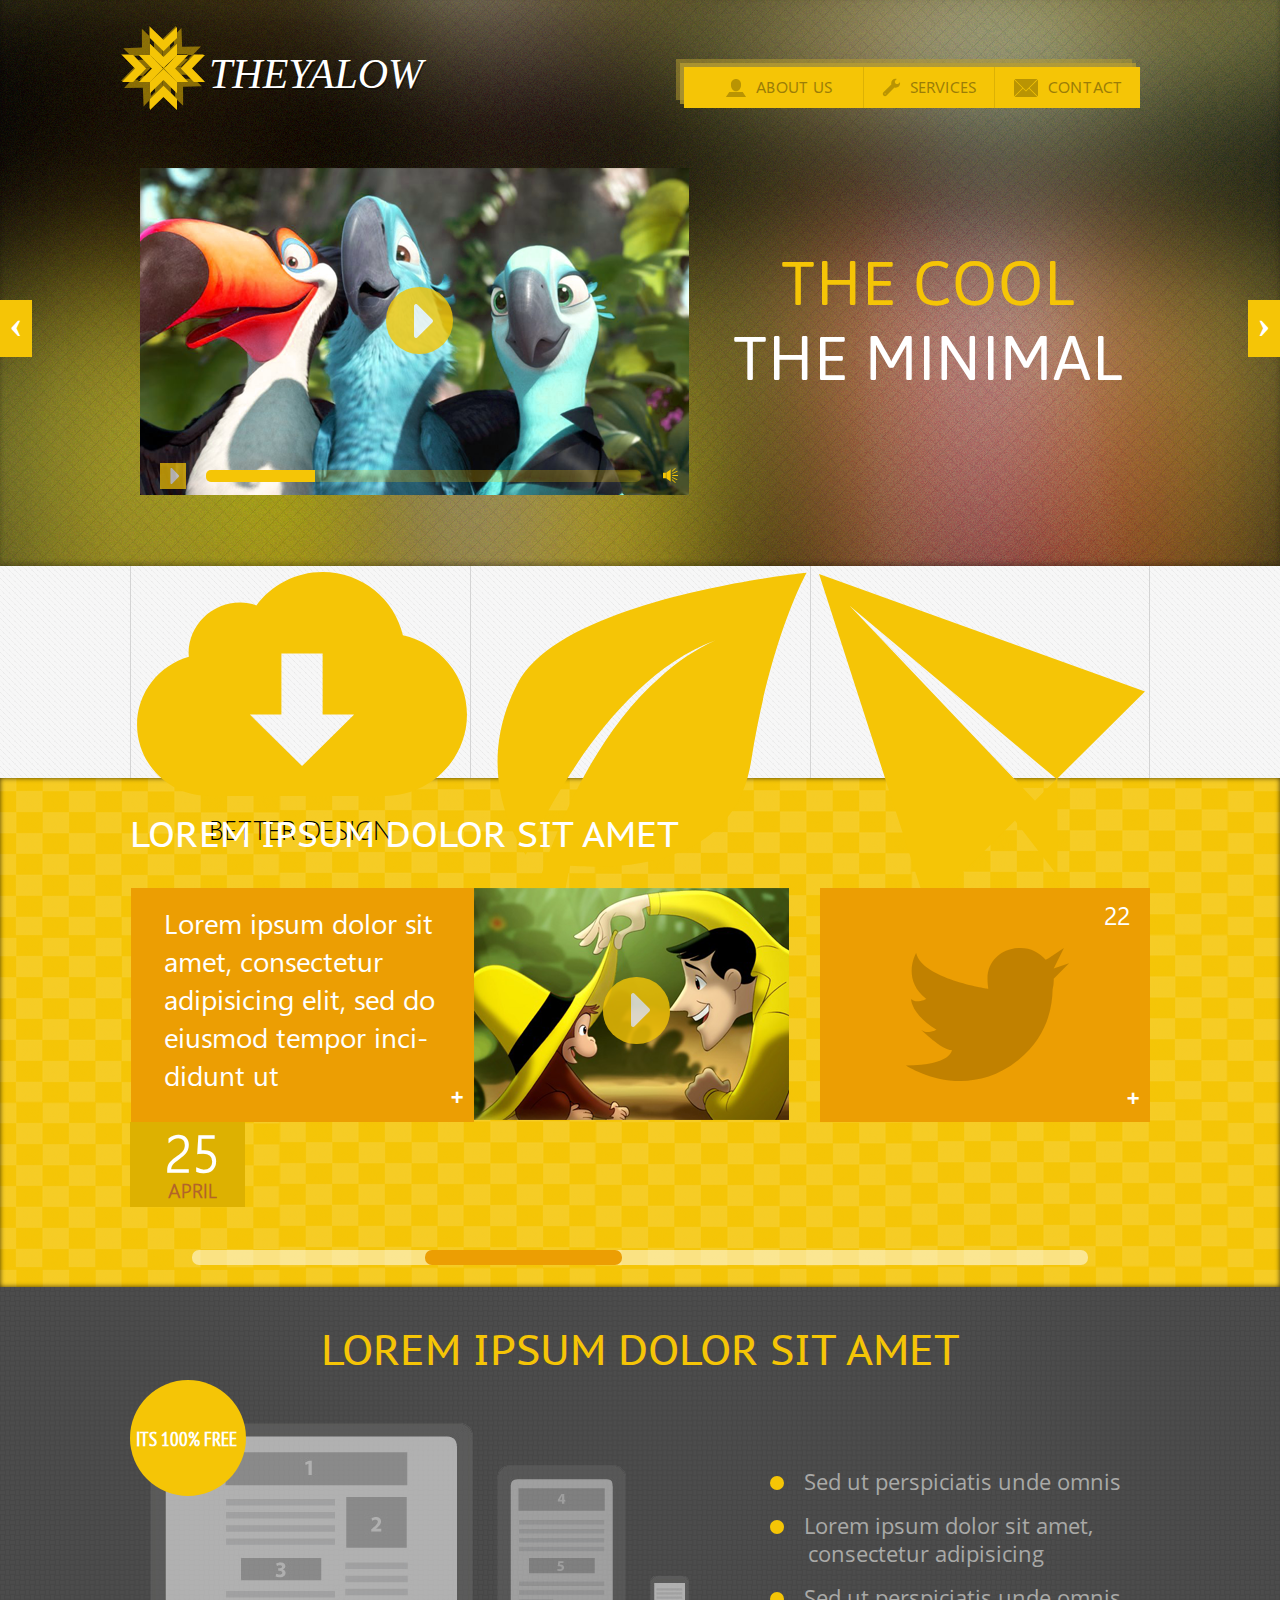
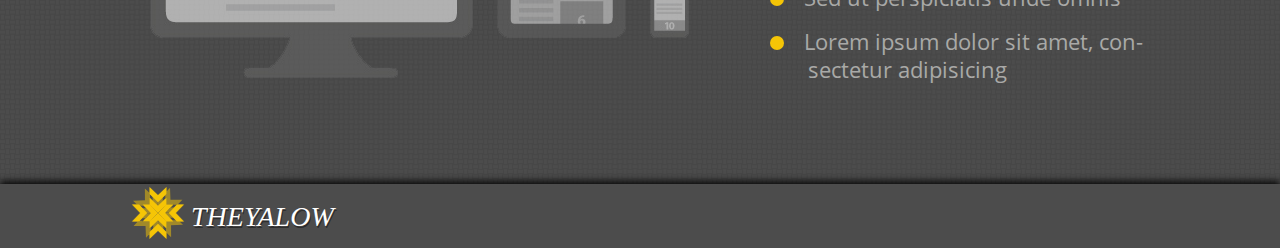
<file: projects/theyalow/index.html>
<!DOCTYPE html>
<html lang="en">
<head>
    <meta charset="UTF-8" />
    <meta name="viewport" content="width=device-width, initial-scale=1.0" />
    <meta http-equiv="X-UA-Compatible" content="ie=edge" />
    <link rel="stylesheet" href="styles/fonts.css" />
    <link rel="stylesheet" href="styles/main.css" />
    <title>Theyalow</title>
</head>
<body>
    <main>
        <header class="desktop-header">
            <div class="logo">
                <div class="logo-image">
                    <img src="images/logo-back.svg" alt="logo-back" />
                    <img src="images/logo-front.svg" alt="logo-front" />
                </div>
                <div class="logo-text">Theyalow</div>
            </div>
            <nav>
                <ul class="main-navigation">
                    <li><a href="#"><img class="nav-icon" src="images/man-icon.svg" alt="man" /> About us</a></li>
                    <li><a href="#"><img class="nav-icon" src="images/service-icon.svg" alt="man" /> Services</a></li>
                    <li><a href="#"><img class="nav-icon" src="images/letter-icon.svg" alt="man" /> Contact</a></li>
                </ul>
            </nav>
        </header>
        <header class="mobile-header">
            <div class="logo">
                <div class="logo-image">
                    <img src="images/logo-back.svg" alt="logo-back" />
                    <img src="images/logo-front.svg" alt="logo-front" />
                </div>
                <div class="logo-text">Theyalow</div>
            </div>
            <div class="mobile-nav-item"><a href="#"><img class="nav-icon" src="images/man-icon.svg" alt="man" /> About us</a></div>
            <div class="mobile-nav-item"><a href="#"><img class="nav-icon" src="images/service-icon.svg" alt="man" /> Services</a></div>
            <div class="mobile-nav-item"><a href="#"><img class="nav-icon" src="images/letter-icon.svg" alt="man" /> Contact</a></div>
        </header>
        <div class="navigation-button left-button">&#8249;</div>
        <div class="main-content">
            <div class="main-content-video-container">
                <video class="dekstop-video" width="549" height="327" poster="images/video-placeholder.png"></video>
                <video class="mobile-video" poster="images/mobile-video-placeholder.png"></video>
                <div class="video-controls">
                    <div class="play-button-container">
                        <div class="play-button"><img src="images/play.svg" alt="play" /></div>
                    </div>
                    <div class="playback-controls">
                        <div class="small-play-button">
                            <img src="images/play.svg" alt="play" />
                        </div>
                        <div class="playback-progress">
                            <div class="playback-background"></div>
                            <div class="playback-foreground"></div>
                        </div>
                        <div class="mute-button">
                            <img src="images/mute.svg" alt="play" />
                        </div>
                    </div>
                </div>
            </div>
            <h1>
                The cool <br /><span class="main-white-text">The minimal</span>
            </h1>
        </div>
        <div class="navigation-button right-button">&#8250;</div>
    </main>
    <section id="advantages">
        <div class="advantage-item">
            <img class='advantage-icon' src="images/cloud.svg" alt="better-design" />
            <h3 class="advantage-item-heading">Better design</h3>
        </div>
        <div class="advantage-item">
            <img class='advantage-icon' src="images/leaf.svg" alt="better-design" />
            <h3 class="advantage-item-heading">Customise</h3>
        </div>
        <div class="advantage-item">
            <img class='advantage-icon' src="images/paper-wing.svg" alt="better-design" />
            <h3 class="advantage-item-heading">Its free</h3>
        </div>
    </section>
    <section id="materials">
        <h2>Lorem ipsum dolor sit amet</h2>
        <div class="materials-container">
            <div class="material tweet-box">
                Lorem ipsum dolor sit amet, consectetur adipisicing elit, sed do eiusmod tempor inci-didunt ut
                <span class="plus-sign">+</span>
            </div>
            <div class="tweet-video">
                <video poster="images/materials-video-placeholder.png"></video>
                <div class="video-controls">
                    <div class="play-button-container">
                        <div class="play-button"><img src="images/play.svg" alt="play" /></div>
                    </div>
                </div>
            </div>
            <div class="material tweet-icon">
                <img src="images/twitter.svg" alt="twiiter" />
                <span class="date-sign">22</span>
                <span class="plus-sign">+</span>
            </div>
        </div>
        <div class="material-date-container">
            <div class="material-date">
                25 <div class="month">April</div>
            </div>
        </div>
        <div class="slider-container">
            <input type="range" min="1" max="100" value="34" class="slider" id="mySlider">
        </div>
    </section>
    <section id="tweet-form">
        <div class="tweet-logo-container">
            <img src="images/twitter.svg" alt="twiiter" />
        </div>
        <div class="tweet-messages">
            <div class="message message-1">Daily Mobile UI Design Inspiration #1 <br /> via @cssauthor</div>
            <div class="message message-2">Daily Mobile UI Design Inspiration #1 <br /> via @cssauthor</div>
            <div class="message message-3">Daily Mobile UI Design Inspiration #1 <br /> via @cssauthor</div>
            <form action="#" class="send-tweet-form">
                <input type="text" class="tweet-input" /><input type="submit" class="submit-button" value="Tweet" />                
            </form>
        </div>
    </section>
    <section id="promotions">
        <h2>Lorem ipsum dolor sit amet</h2>
        <div class="promotion-container">
            <div class="promotion-images">
                <div class="promotion-free-text">
                    Its 100% free
                </div>
                <img src="images/desktop.png" alt="desktop" />
                <img class="aligned-image" src="images/tablet.png" alt="tablet" />
                <img class="aligned-image" src="images/mobile.png" alt="mobile" />
            </div>
            <ul class="promotion-items">
                <li><span class="orange-circle"></span> Sed ut perspiciatis unde omnis</li>
                <li><span class="orange-circle"></span> Lorem ipsum dolor sit amet, consectetur adipisicing</li>
                <li><span class="orange-circle"></span> Sed ut perspiciatis unde omnis</li>
                <li><span class="orange-circle"></span> Lorem ipsum dolor sit amet, con-sectetur adipisicing</li>
            </ul>
        </div>
    </section>
    <footer>
        <div class="logo">
            <div class="logo-image">
                <img src="images/logo-back.svg" alt="logo-back" />
                <img src="images/logo-front.svg" alt="logo-front" />
            </div>
            <div class="logo-text">Theyalow</div>
        </div>
    </footer>
</body>

</html>
</file>
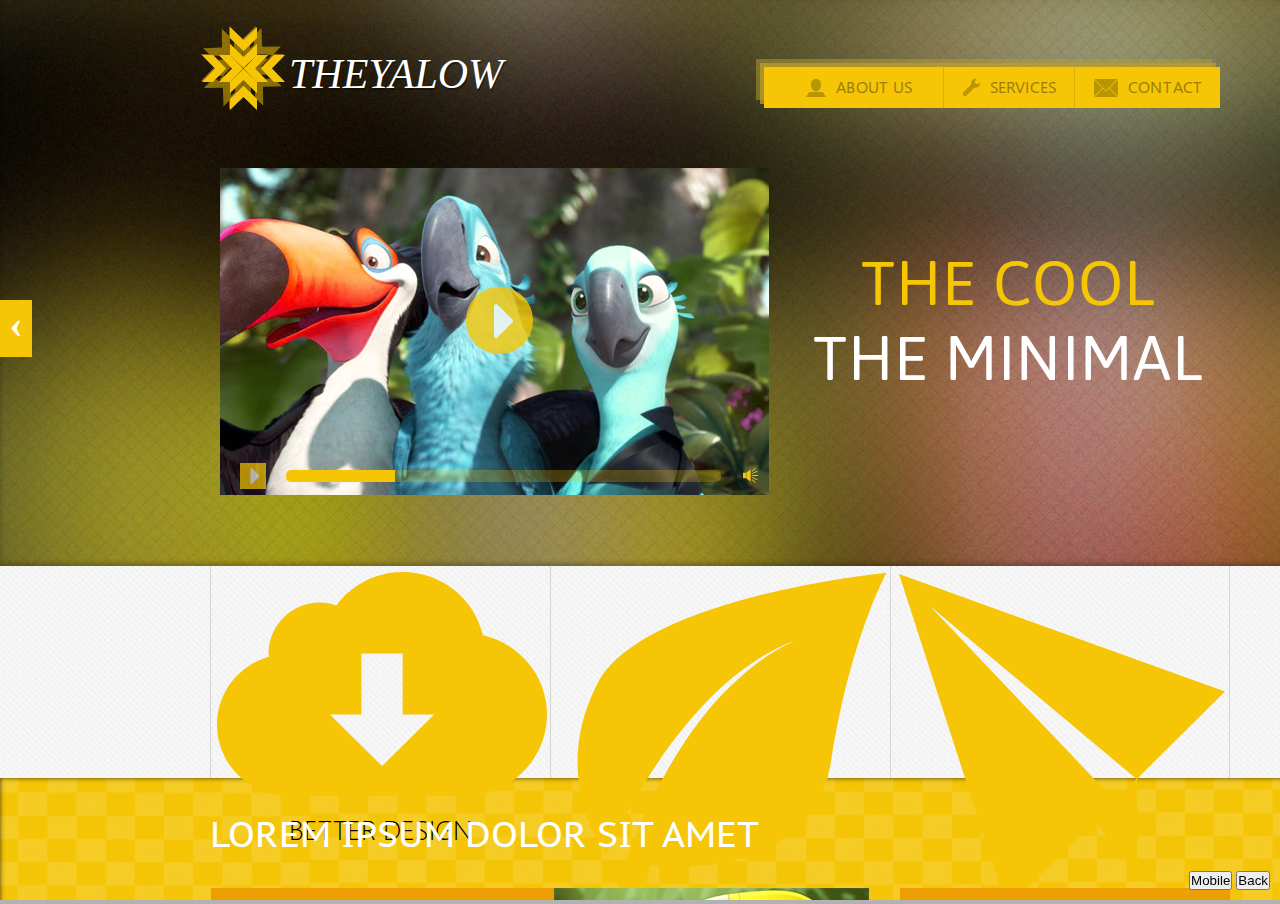
<file: theyalow.html>
<!DOCTYPE html>
<html lang="en">
<head>
    <meta charset="UTF-8">
    <meta name="viewport" content="width=device-width, initial-scale=1.0">
    <meta http-equiv="X-UA-Compatible" content="ie=edge">
    <title>Theyalow</title>
    <style>
        * {
            box-sizing: border-box;
            margin: 0;
            padding: 0;
        }
        body,
        html {
            height: 100%;
        }
        body {
            background-color: rgba(0, 0, 0, .3);
        }
        .iframe_wrapper {
            height: 100%;
            width: 1440px;
            margin: 0 auto;
            transition: 1s ease;
        }
        iframe {
            height: 100%;
            background-color: rgb(255, 255, 255);
        }
        .buttons_container {
            position: fixed;
            right: 10px;
            bottom: 10px;
        }
        .hidden {
            display: none;
        }
    </style>
</head>
<body>
    <div class="iframe_wrapper">
        <iframe src="./projects/theyalow/index.html" frameborder="0" width="1440" height="100%"></iframe>
    </div>
    <div class="buttons_container">
        <button type="button" id="mobile_switcher">Mobile</button>
        <button type="button" class="hidden" id="desktop_switcher">Desktop</button>
        <button type="button" id="back">Back</button>
    </div>
    <script>
        const mobileSwitcher = document.getElementById('mobile_switcher');
        const desktopSwitcher = document.getElementById('desktop_switcher');
        const backBtn = document.getElementById('back');
        mobileSwitcher.addEventListener('click', () => {
            const iframe = document.getElementsByTagName('iframe')[0];
            iframe.width = '640';
            document.getElementsByClassName('iframe_wrapper')[0].style.width = '640px';
            desktopSwitcher.classList.remove('hidden');
            mobileSwitcher.classList.add('hidden');
        });
        desktopSwitcher.addEventListener('click', () => {
            const iframe = document.getElementsByTagName('iframe')[0];
            iframe.width = '1440';
            document.getElementsByClassName('iframe_wrapper')[0].style.width = '1440px';
            mobileSwitcher.classList.remove('hidden');
            desktopSwitcher.classList.add('hidden');
        });
        backBtn.addEventListener('click', () => {
            window.location.href = './index.html'
        });
    </script>
</body>
</html>
</file>
<file: projects/theyalow/styles/fonts.css>
@font-face {
    font-family: "Open Sans";
    src: url("../fonts/OpenSans-Regular.ttf") format("opentype");
}

@font-face {
    font-family: "Asap";
    src: url("../fonts/Asap-Regular.otf") format("opentype");
}

@font-face {
    font-family: "PT Sans";
    src: url("../fonts/PTC55F.ttf") format("opentype");
}

@font-face {
    font-family: "PT Sans Narrow";
    src: url("../fonts/PTN57F.ttf") format("opentype")
}

@font-face {
    font-family: "Segoe UI";
    src: url("../fonts/segoe-wp-light.ttf") format("opentype")
}

@font-face {
    font-family: "Segoe WP";
    src: url("../fonts/SegoeWP.ttf") format("opentype")
}
</file>
<file: projects/theyalow/styles/main.css>
* {
    box-sizing: border-box;    
    margin: 0;
}

video {
    max-width: 100%;
    max-height: 100%;
}

/* Header */

header.desktop-header {
    color: white;
    width: 1020px;
    margin: 0 auto;
    display: flex;
}

header.mobile-header {
    display: none;
}

.logo {
    display: flex;
    align-items: center;
    font-size: 42px;
    letter-spacing: 0px;
    color: #ffffff;
    font-family: "Lucida Sans";
    font-style: italic;
    text-transform: uppercase;
    text-shadow: 1px 2px 0px rgba(0, 0, 0, 0.42);
    flex: 1;
}

.logo-image {
    height: 87px;
    width: 87px;
    position: relative;
    margin-right: 2px;
    margin-left: -10px;
}

.logo-image img {
    position: absolute;
    max-height: 87px;
    max-width: 87px;
}

.logo-text {
    padding-top: 11px;
}

nav {
    width: 456px;
    margin-top: 42px;
    margin-right: 10px;
}

.main-navigation {
    list-style-type: none;
    display: flex;
    background-color: #f5c506;
    padding-left: 0px;
    box-shadow: -4px -4px 0px 0px rgba(183, 158, 50, 0.75),
                -8px -8px 0px 0px rgba(183, 158, 50, 0.5); 
}

.main-navigation li:not(:last-child) {
    border-right: 1px solid #dcb105;
}

.main-navigation li:nth-child(1) {
    flex: 172;
    padding-left: 10px;
}

.main-navigation li:nth-child(2) {
    flex: 133;
}

.main-navigation li:nth-child(3) {
    flex: 148;
}

.main-navigation li {
    display: inline-block;
    padding: 5px 0px 11px 0px;
    font-size: 16px;
    letter-spacing: 0px;
    color: #9b7d08;
    font-family: "Segoe WP";
    text-transform: uppercase;
    text-align: center;
}

.main-navigation li a:hover {
    color: black;
}

.main-navigation li a {
    color: #9b7d08;
    text-decoration: none;
}

.main-navigation li img {
    position: relative;
    margin-right: 5px;
    top: 5px;
    height: 21px;
}

/* Main */
main {
    background: url("../images/main-background.png") no-repeat;
    min-height: 566px;
    -webkit-background-size: cover; 
    -moz-background-size: cover;  
    -o-background-size: cover;      
    background-size: cover;   
    padding-top: 25px;
    box-shadow: inset 0px -3px 5px rgba(0, 0, 0, 0.25);
}

.main-content {
    width: 1020px; 
    margin: 0 auto;
    display: flex;
    margin-top: 56px;
    align-items: center;
}

.main-content-video-container {
    padding-left: 10px;
    position: relative;
}

.mobile-video {
    display: none;
}

.video-controls {
    position: absolute;
    top: 0px;
    width: 100%;
    height: 100%;
    display: flex;
    flex-direction: column;
    align-items: center;
    justify-content: center;
}

.video-controls .play-button-container {
    display: flex;
    flex: 1;
    align-items: center;
}

.video-controls .play-button {
    width: 67px;
    height: 67px;
    border-radius: 33px;
    background-color: #f5c506;
    opacity: 0.8;
    display: flex;
    justify-content: center;
    align-items: center;
    margin-top: 10px;
}

.video-controls .play-button:hover {
    opacity: 1;
    cursor: pointer;
}

.video-controls .play-button img {
    margin-left: 9px;
}

.video-controls .playback-controls {
    display: flex;   
    padding: 0px 20px;
    width: 100%;
    margin-bottom: 10px;
}

.video-controls .small-play-button {
    background-color: #f5c506;
    opacity: 0.7;
    height: 26px;
    width: 26px;
    display: flex;
    justify-content: center;
    align-items: center;
    margin-right: 20px;
}

.video-controls .small-play-button:hover {
    opacity: 1;
    cursor: pointer;
}

.video-controls .small-play-button img {
    height: 18px;
    margin-left: 4px;
}

.video-controls .playback-progress {
    flex: 1;
    padding-top: 7px;
    position: relative;
}

.video-controls .playback-progress .playback-background {
    height: 12px;
    border-radius: 5px;
    background-color: #f5c506;
    opacity: 0.25;
    width: 100%;
    position: absolute;
}

.video-controls .playback-progress .playback-foreground {
    height: 12px;
    border-radius: 5px;
    border-top-right-radius: 0px;
    border-bottom-right-radius: 0px;
    background-color: #f5c506;
    width: 25%;
    position: absolute;
}

.video-controls .mute-button {
    margin-top: 4px;
    margin-left: 20px;
}

.video-controls .mute-button:hover {
    cursor: pointer;
}

.main-content h1 {
    font-size: 62px;
    letter-spacing: 1px;
    color: #f5c506;
    font-family: "Asap";
    font-weight: 400;
    text-align: center;
    flex: 1;
    text-transform: uppercase;
    padding-left: 17px;
    margin-top: -30px;
    line-height: 75px;
}

.main-content h1 .main-white-text {
    color: white;
}

.navigation-button {
    width: 32px;
    height: 57px;
    background-color: #f5c506;
    position: absolute;
    top: 300px;
    text-align: center;
    font-weight: bold;
    font-size: 40px;
    color: white;
}

.navigation-button:hover {
    background-color: #7a6304;
    cursor: pointer;
}

.left-button {
    left: 0;
}

.right-button {
    right: 0;
}

/* Advantages */

section#advantages {
    background: url("../images/advantages-background.png") no-repeat;
    min-height: 212px;
    -webkit-background-size: cover; 
    -moz-background-size: cover;  
    -o-background-size: cover;      
    background-size: cover;   
    display: flex;
    justify-content: center;
}

.advantage-item {
    max-width: 340px;
    height: 212px;
    flex: 1;
    border-left: 1px solid #d4d4d4;
    text-align: center;
    display: flex;
    flex-direction: column
}

.advantage-item img {
    margin-top: auto;
}

.advantage-item:last-child {
    border-right: 1px solid #d4d4d4;
}

.advantage-item-heading {
    text-transform: uppercase;
    font-size: 27px;
    letter-spacing: 0px;
    color: #000000;
    font-family: "Segoe UI";
    font-weight: 300;
    text-align: center;
    margin: 11px 0 32px;
}

/* Materials */
section#tweet-form {
    display: none;
}

section#materials {
    background: url("../images/materials-background.png") no-repeat;
    min-height: 509px;
    -webkit-background-size: cover; 
    -moz-background-size: cover;  
    -o-background-size: cover;      
    background-size: cover;   
    box-shadow: inset 0px 0px 5px rgba(0, 0, 0, 0.75);
}

#materials h2 {
    font-size: 36px;
    letter-spacing: 0px;
    color: #ffffff;
    font-family: "PT Sans";
    font-weight: 400;
    text-transform: uppercase;
    padding-top: 38px;
    line-height: 36px;
    width: 1020px;
    margin: 0px auto 36px auto;
}

#materials .slider-container {
    width: 896px;
    margin: 43px auto 0px auto;
}

/* Implemented from: https://www.w3schools.com/howto/tryit.asp?filename=tryhow_css_rangeslider */
.slider {
    -webkit-appearance: none;
    width: 100%;
    height: 15px;
    border-radius: 7px;
    background-color: rgba(255, 255, 255, 0.5);
    outline: none;
    -webkit-transition: .2s;
    transition: opacity .2s;
}
  
.slider::-webkit-slider-thumb {
    -webkit-appearance: none;
    appearance: none;
    width: 197px;
    height: 15px;
    border-radius: 7px;
    cursor: pointer;
    background-color: #ec9e03;
    border: 0px;
}

.slider::-webkit-slider-thumb:hover {
    background-color: #c68501;
}
  
.slider::-moz-range-thumb {
    width: 197px;
    height: 15px;
    border-radius: 7px;
    cursor: pointer;
    background-color: #ec9e03;
    border: 0px;
}

.slider::-moz-range-thumb:hover {
    background-color: #c68501;
}

#materials .paging-bar .background {
    position: absolute;
    width: 896px;
    height: 15px;
    border-radius: 7px;
    background-color: rgba(255, 255, 255, 0.5);
}

#materials .paging-bar .dragger {
    position: absolute;
    left: 240px;
    width: 197px;
    height: 15px;
    border-radius: 7px;
    background-color: #ec9e03;
}

#materials .paging-bar .dragger:hover {
    cursor: pointer;
    background-color: #c68501;
}

.materials-container {
    display: flex;
    justify-content: center;
}

.tweet-video {
    max-width: 346px;
    width: 100%;
    height: 234px;
    position: relative;
}

.tweet-video .play-button {
    margin-left: -20px;
}

.material {
    width: 100%;
    max-width: 343px;
    height: 234px;
    background-color: #ec9e03;
}

.tweet-box {
    font-size: 28px;
    letter-spacing: 0px;
    line-height: 38px;
    color: #ffffff;
    font-family: "Segoe WP";
    font-weight: 300;
    padding: 16px 30px 0px 33px;
    position: relative;
}

.tweet-box .plus-sign {
    bottom: 5px;
}

.tweet-icon {
    text-align: center;
    position: relative;
    max-width: 330px;
}

.tweet-icon img {
    margin-top: 58px;
}

.tweet-icon .date-sign {
    font-size: 25px;
    letter-spacing: 0px;
    line-height: 38px;
    color: #ffffff;
    font-family: "Segoe WP";
    font-weight: 300;
    position: absolute;
    right: 20px;
    top: 8px;
}

.plus-sign {
    position: absolute;
    right: 10px;
    font-weight: bold;
    font-size: 22px;
    color: white;
    bottom: 10px;
    font-family: Arial, Helvetica, sans-serif;
}

.plus-sign:hover {
    cursor: pointer;
    color: #e0e0e0;
}

.material-date-container {
    width: 1020px;
    margin: 0 auto;
}

.material-date {
    width: 115px;
    font-size: 50px;
    letter-spacing: 1px;
    line-height: 38px;
    color: #ffffff;
    font-family: "Segoe UI";
    font-weight: bold;
    text-align: center;
    background-color: #ddb101;
    padding: 11px 0px 0px 10px;
}

.material-date .month {
    font-size: 20px;
    letter-spacing: 0px;
    line-height: 36px;
    color: #b26529;
    font-family: "Segoe UI";
    text-transform: uppercase;
}

/* Promo */
section#promotions {
    background: url("../images/promotions-background.png") no-repeat;
    min-height: 497px;
    -webkit-background-size: cover; 
    -moz-background-size: cover;  
    -o-background-size: cover;      
    background-size: cover;   
}

section#promotions h2 {
    font-size: 42px;
    letter-spacing: 0px;
    color: #f5c506;
    font-family: "PT Sans";
    font-weight: 400;
    text-align: center;
    text-transform: uppercase;
    padding-top: 35px;
}

.promotion-container {
    max-width: 1020px;
    margin: 0 auto;
    display: flex;
}

.promotion-images {
    margin-top: 46px;
    margin-left: 20px;
    position: relative;
}

.promotion-items {
    flex: 1;
    margin-top: 90px;
    list-style-type: none;
    margin-left: 59px;
}

.promotion-items .orange-circle {
    display: inline-block;
    width: 14px;
    height: 14px;
    border-radius: 7px;
    background-color: #f5c506;
    margin-right: 14px;
}

.promotion-items li {
    font-size: 22px;
    letter-spacing: 0px;
    color: #a9a9a7;
    font-family: "Open Sans";
    font-weight: 400;
    padding-left: 20px;
    text-indent: -38px;
    line-height: 1.75rem;
    margin-bottom: 16px;
}

.promotion-images .promotion-free-text {
    position: absolute;
    left: -20px;
    top: -43px;
    width: 116px;
    height: 116px;
    border-radius: 58px;
    background-color: #f5c506;
    padding: 47px 0px 0px 6px;
    font-size: 19px;
    letter-spacing: 0px;
    color: #ffffff;
    font-family: "PT Sans Narrow";
    font-weight: 700;
    text-transform: uppercase;
}

.promotion-images .aligned-image {
    margin-bottom: 40px;
    margin-left: 20px;
}

/* Footer */
footer {
    min-height: 64px;
    background-color: #4c4c4c;
    box-shadow: 0px -3px 7px rgba(0, 0, 0, 0.9);
}

footer .logo {
    font-size: 28px;
    width: 1020px;
    margin: 0 auto;
    padding-top: 2px;
    padding-left: 11px;
}

footer .logo-image {
    width: 54px;
    height: 54px;
}

footer .logo-image img {
    width: 54px;
    height: 54px;
}

footer .logo-text {
    padding-top: 7px;
    padding-left: 4px
}

/* Responsive styles */

@media (max-width: 1019px) {
    header.desktop-header {
        display: none;
    }

    header.mobile-header {
        display: flex;
        justify-content: center;
        align-items: center;
    }

    .mobile-header .logo {
        height: 64px;
        flex: 1;
        background: rgb(71, 71, 69);
        background: linear-gradient(180deg, rgba(71, 71, 69, 1) 0%, rgba(43, 43, 41, 1) 100%); 
    }

    .mobile-header .mobile-nav-item {
        height: 64px;
        flex: 1;
        padding: 5px 0px 11px 0px;
        font-size: 18px;
        letter-spacing: 0px;
        background-color: #f5c506;
        color: #9b7d08;
        font-family: "Segoe WP";
        text-transform: uppercase;
        text-align: center;
        display: flex;
        justify-content: center;
        border-right: 1px solid #dcb105;
    }

    .mobile-nav-item .nav-icon {
        position: relative;
        margin-right: 5px;
        top: 5px;
    }

    .mobile-nav-item a {
        color: #9b7d08;
        text-decoration: none;
        align-self: center;
    }

    .mobile-nav-item a:hover {
        color: black;        
    }

    .mobile-header .logo-image {
        max-height: 40px;
        max-width: 40px;
        margin-left: 5px;
    }

    .mobile-header .logo-image img {
        max-height: 40px;
    }

    .mobile-header .logo-text {
        font-size: 18px;
        padding-top: 4px;
    }

    .navigation-button {
        display: none;
    }

    main {
        min-height: auto;
        padding-top: 0px;
        box-shadow: inset 0px -3px 0px rgba(255, 255, 255, 0.75),
                    inset 0px -6px 0px rgba(255, 255, 255, 0.5);
    }

    .mobile-video {
        display: block;
    }

    .dekstop-video {
        display: none;
    }

    .main-content {
        margin-top: 0;
        width: auto;
    }

    .main-content-video-container {
        width: 100%;
        text-align: center;
        padding: 0;
    }

    main h1 {
        display: none;
    }

    section#advantages {
        min-height: auto;
    }

    .advantage-item {
        border: 0;
        height: 169px;
    }

    .advantage-item .advantage-icon {
        height: 60px;
    }

    .advantage-item-heading {
        font-size: 22px;
    }

    section#materials {
        background: white;
        min-height: auto;
        box-shadow: none;
        min-height: 220px;
        height: 230px;
    }

    section#materials h2 {
        display: none;
    }

    .material {
        height: 220px;
    }

    .material-date-container {
        display: none;
    }

    .slider-container {
        display: none;
    }

    .tweet-box {
        margin: 5px;
        font-size: 28px;
        line-height: 32px;
        padding: 10px 20px;
    }

    .tweet-video {
        margin: 5px;
        max-width: auto;
    }

    .tweet-icon {
        display: none;
    }

    section#tweet-form {
        display: flex;
        background-color: #f5c507;
        padding: 18px;
    }
    
    .tweet-logo-container {
        flex: 1;
        display: flex;
        align-items: flex-end;
        justify-content: center;
    }

    .tweet-messages {
        flex: 1;
    }

    .tweet-messages .message {
        width: 284px;
        height: 42px;
        border-radius: 10px;
        font-size: 12px;
        letter-spacing: 0px;
        color: #8f8e8e;
        font-family: "Arial";
        padding: 5px 20px;
        margin: 7px 0px;
    }

    .tweet-messages .message-1 {
        background-color: #ffffff;
    }

    .tweet-messages .message-2 {
        background-color: #fceeb5;
    }

    .tweet-messages .message-3 {
        background-color: #fbe89c;
    }

    .tweet-input {
        height: 28px;
        border: 1px solid #d0a706;
        border-right: 0;
        border-top-left-radius: 10px;
        border-bottom-left-radius: 10px;
        padding-left: 10px;
        width: 216px;
    }

    .submit-button {
        border: 1px solid #d0a706;
        border-left: 0;
        height: 27px;
        width: 68px;
        background: rgb(234, 169, 39);
        background: linear-gradient(180deg, rgba(234, 169, 39, 1) 0%, rgba(207, 142, 11, 1) 100%);
        border-top-right-radius: 10px;
        border-bottom-right-radius: 10px;
        color: white;
        font-size: 14px;
        letter-spacing: 0px;
        color: #ffffff;
        font-family: "Arial";
    }

    section#promotions h2 {
        font-size: 38px;
    } 

    .promotion-container {
        justify-content: center;
    }

    .promotion-items {
        display: none;
    }

    footer {
        padding-left: 64px;
    }

    footer .logo {
        width: auto;
    }
}
</file>
